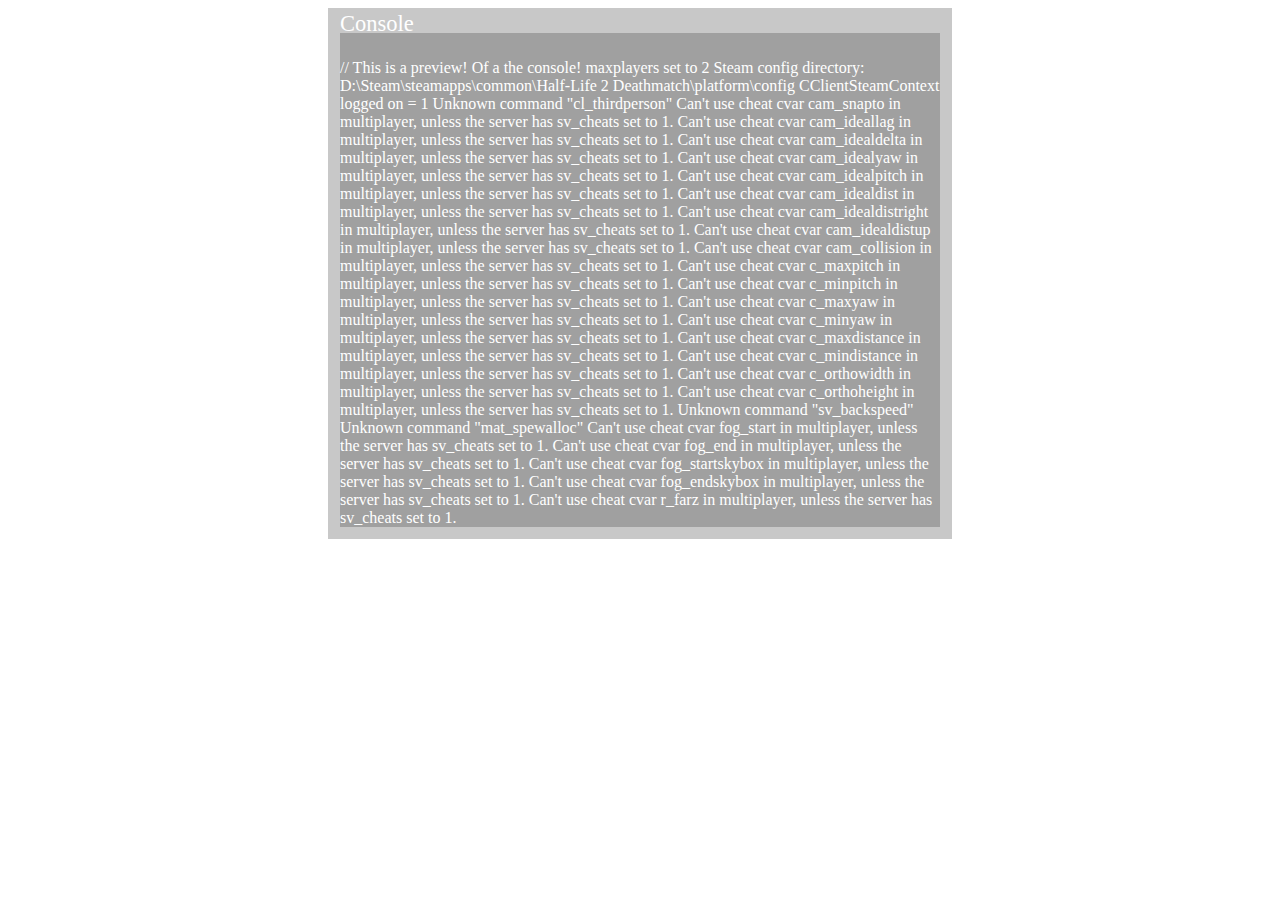
<file: index.html>
<!DOCTYPE html><html lang="en"><head><title>Source Engine Console CSS</title><!-- vv Including: Main Stuff vv --><link rel="stylesheet" type="text/css" href="css/index.css"/><link rel="stylesheet" type="text/css" href="css/console.css"/><!-- ^^^^^^^^^^^^^^^^^^^^^^^^^^^ --></head><body nTitle="Hi!"><div data-title="Console" class="se-container"><div class="console">// This is a preview! Of a the console!
maxplayers set to 2
Steam config directory: D:\Steam\steamapps\common\Half-Life 2 Deathmatch\platform\config
CClientSteamContext logged on = 1
Unknown command "cl_thirdperson"
Can't use cheat cvar cam_snapto in multiplayer, unless the server has sv_cheats set to 1.
Can't use cheat cvar cam_ideallag in multiplayer, unless the server has sv_cheats set to 1.
Can't use cheat cvar cam_idealdelta in multiplayer, unless the server has sv_cheats set to 1.
Can't use cheat cvar cam_idealyaw in multiplayer, unless the server has sv_cheats set to 1.
Can't use cheat cvar cam_idealpitch in multiplayer, unless the server has sv_cheats set to 1.
Can't use cheat cvar cam_idealdist in multiplayer, unless the server has sv_cheats set to 1.
Can't use cheat cvar cam_idealdistright in multiplayer, unless the server has sv_cheats set to 1.
Can't use cheat cvar cam_idealdistup in multiplayer, unless the server has sv_cheats set to 1.
Can't use cheat cvar cam_collision in multiplayer, unless the server has sv_cheats set to 1.
Can't use cheat cvar c_maxpitch in multiplayer, unless the server has sv_cheats set to 1.
Can't use cheat cvar c_minpitch in multiplayer, unless the server has sv_cheats set to 1.
Can't use cheat cvar c_maxyaw in multiplayer, unless the server has sv_cheats set to 1.
Can't use cheat cvar c_minyaw in multiplayer, unless the server has sv_cheats set to 1.
Can't use cheat cvar c_maxdistance in multiplayer, unless the server has sv_cheats set to 1.
Can't use cheat cvar c_mindistance in multiplayer, unless the server has sv_cheats set to 1.
Can't use cheat cvar c_orthowidth in multiplayer, unless the server has sv_cheats set to 1.
Can't use cheat cvar c_orthoheight in multiplayer, unless the server has sv_cheats set to 1.
Unknown command "sv_backspeed"
Unknown command "mat_spewalloc"
Can't use cheat cvar fog_start in multiplayer, unless the server has sv_cheats set to 1.
Can't use cheat cvar fog_end in multiplayer, unless the server has sv_cheats set to 1.
Can't use cheat cvar fog_startskybox in multiplayer, unless the server has sv_cheats set to 1.
Can't use cheat cvar fog_endskybox in multiplayer, unless the server has sv_cheats set to 1.
Can't use cheat cvar r_farz in multiplayer, unless the server has sv_cheats set to 1.</div><div class="input"></div></div></body></html>
</file>
<file: css/index.css>
body[bg="1"] { background-size: cover; background-image: url("http://files.gamebanana.com/img/ss/guis/50e603c21639f.jpg"); }
</file>
<file: css/console.css>
.se-container { color: white; background-color: #a0a0a0; border-bottom: solid 12.5px #c8c8c8; border-left: solid 12.5px #c8c8c8; border-right: solid 12.5px #c8c8c8; border-top: solid 25px #c8c8c8; min-width: 100px; min-height: 200px; max-width: 600px; max-height: 1200px; display: block; }

.se-container:before { content: attr(data-title); display: inline-block; position: relative; top: -22.5px; font: normal normal 500 22.5px "Lucida Console"; }

.se-container > .se-console { min-width: 80px; min-height: 180px; max-width: 580px; max-height: 1180px; white-space: pre-wrap; word-break: break-word; }

.se-container > .se-console > .h-cvar { color: #d0d5da; }

.se-container > .se-console > .h-comm { color: #d0d5da; }

.se-container > .se-console > .h-comment { color: #e0e0e0; }

.se-container > .se-console > .h-comment:before { content: "//"; color: #d0d0d0; }

.se-container, .se-container > .se-console, .se-container > .se-input { margin: 0 auto; width: auto; height: auto; }

.se-container > .se-console, .se-container > .se-input { top: -17.5px; position: relative; }
</file>
